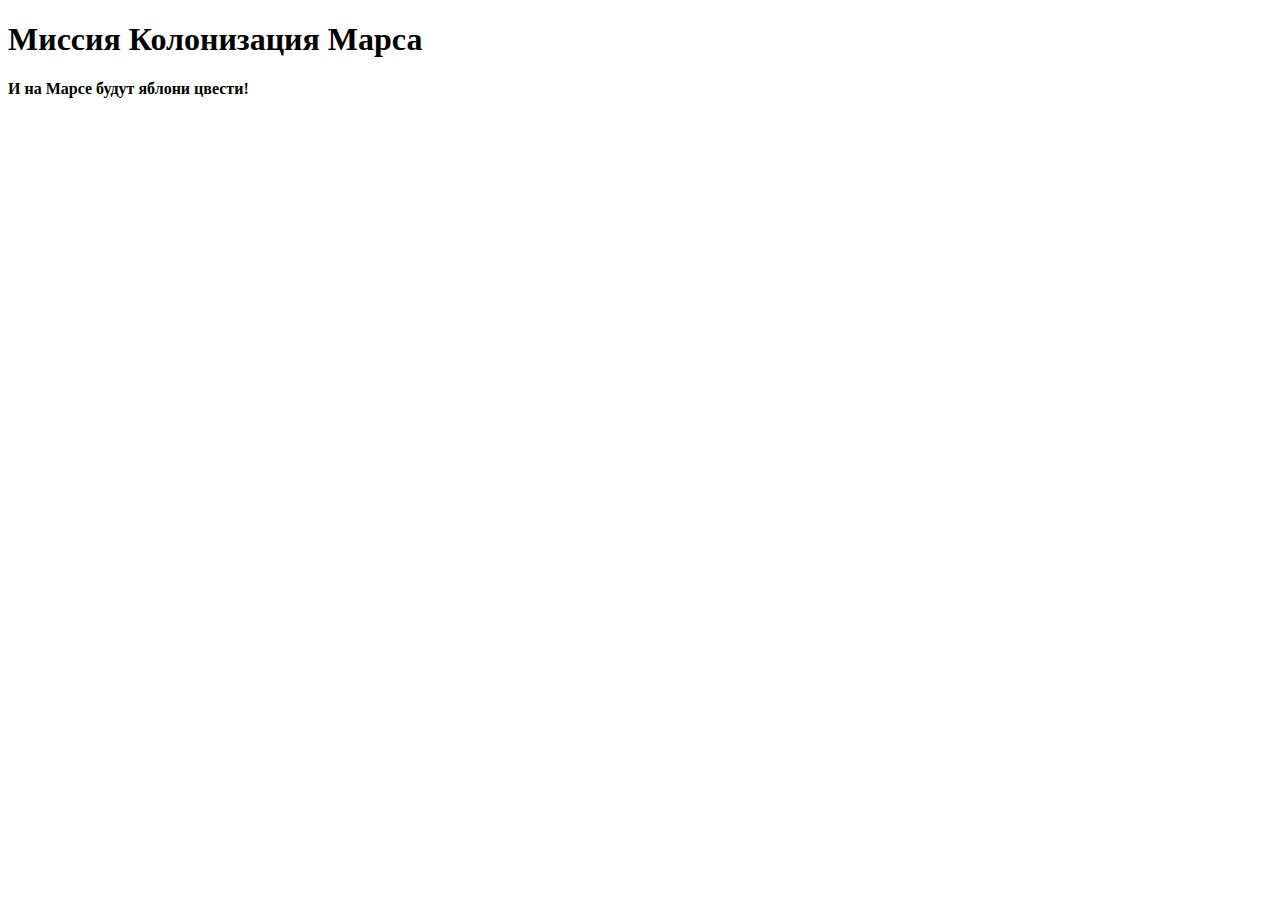
<file: Preparing to mission/templates/index.html>
<!DOCTYPE html>
<html lang="en">
<head>
    <meta charset="UTF-8">
        <title>{{ title }}</title>
    </head>
    <body>
        <h1>Миссия Колонизация Марса</h1>
	<h4>И на Марсе будут яблони цвести!</h4>
    </body>
</html>
</file>
